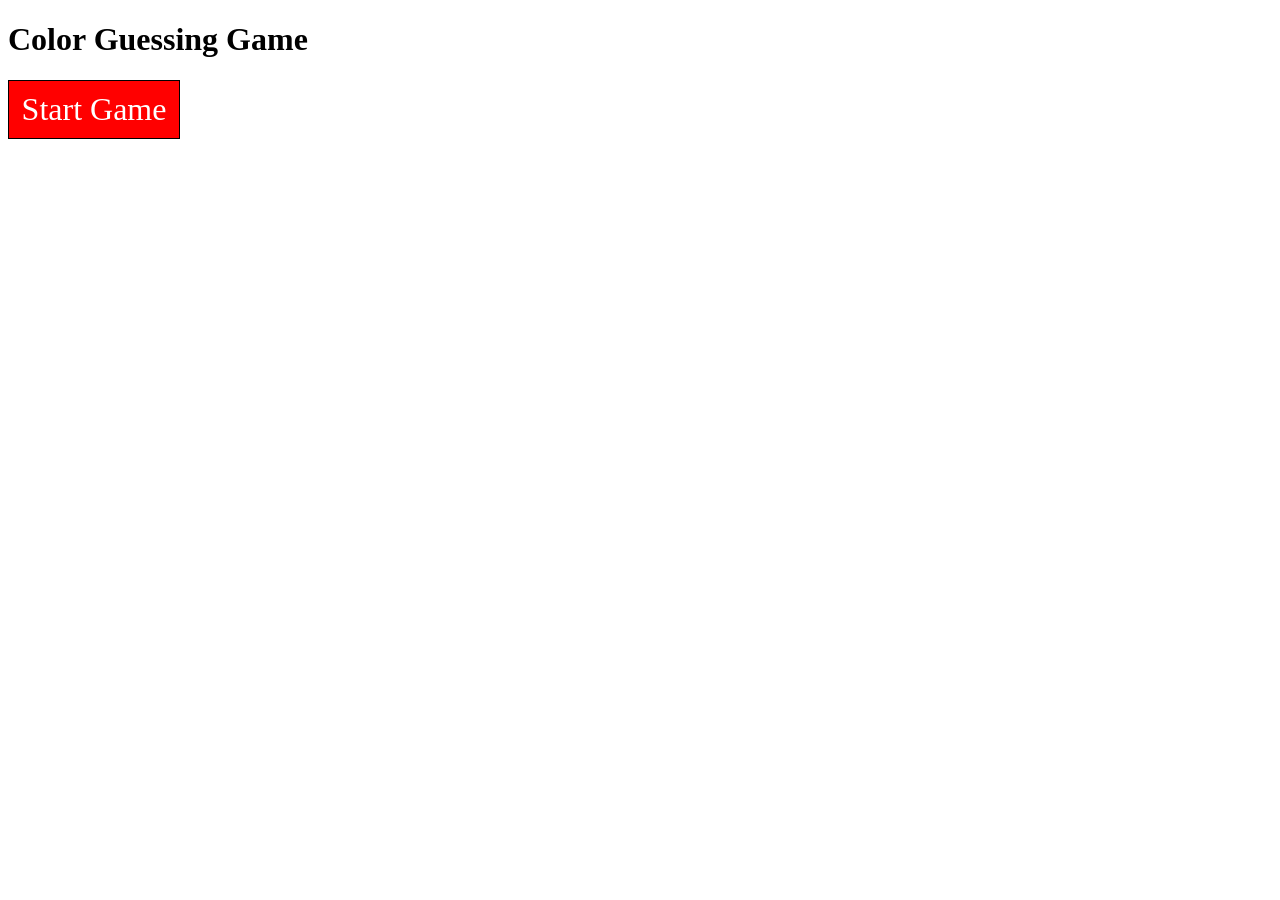
<file: ColorGuessingGame/index.html>
<!DOCTYPE html>
<html lang="en">
<head>
    <meta charset="UTF-8">
    <meta name="viewport" content="width=device-width, initial-scale=1.0">
    <title>jQuery Color Guessing Game</title>
</head>
<body>
    <h1>Color Guessing Game</h1>

    <div id="start">
        Start Game
    </div>

    <div id="gamearea">
        <div id="findme">
            Match this color
        </div>

        <span id="message"></span>

        <div id="output"></div>
    </div>

    <script src="https://code.jquery.com/jquery-3.7.1.js" integrity="sha256-eKhayi8LEQwp4NKxN+CfCh+3qOVUtJn3QNZ0TciWLP4=" crossorigin="anonymous"></script>
    <script>
        $(document).ready(function() {
            var colorArray = [];

            $('#gamearea').hide();
            $('#output').on('click', '.cell', checkCell);

            //start game on click
            $('#start').click(startGame);
            $('#start').css({
                'border': '1px solid black',
                'text-align': 'center',
                'padding': '10px',
                'width': '150px',
                'background-color': 'red',
                'font-size': '2em',
                'margin-bottom': '10px',
                'color': '#fff'    
            });

            $('#findme').css({
                'border': '1px solid black',
                'text-align': 'center',
                'padding': '0',
                'width': '400px',
                'height': '40px',
                'display': 'inline-block',
                'font-size': '2em'
            });

            function startGame() {
                makeBoard();
                pickColor();
                $('#start').hide();
                $('#gamearea').show();
                console.log('Game Started');
            }

            function addNewcolor() {
                var color = randomColor();
                colorArray.push(color);

                return color;
            }

            function makeBoard() {
                var x = 4;
                var html = '';
                
                for(var row=0; row<x; row++) {
                    html += '<div class="row">'
                    for(var col=0; col<x; col++) {
                        html += '<div class="cell" style="background-color: ' + addNewcolor() + '"">0</div>'
                    }
                    html += '</div';
                }

                $('#output').html(html);

                applyBoardStyling();
            }


            function pickColor() {
                var index = Math.floor(Math.random() * colorArray.length);
                var pickedColor = colorArray.splice(index, 1);
                
                $('#findme').css('background-color', pickedColor);
            }

            function applyBoardStyling() {
                $('.cell').css({
                    'border': '1px solid black',
                    'text-align': 'center',
                    'padding': '0',
                    'margin': '0',
                    'width': '100px',
                    'height': '100px',
                    'font-size': '2em',
                    'color': '#000',
                    'display': 'inline-block'
                });
            }

            function randomColor() {
                return `#${((1<<24)*Math.random() | 0).toString(16)}`;
            }

            function checkCell() {
                var currentColor = $(this).css('background-color');
                
                if (currentColor == $('#findme').css('background-color')) {
                    var number = Number($(this).text());
                    number++;
                    $(this).css('background-color', addNewcolor());
                    $(this).text(number);
                    pickColor();
                } else {
                    console.log("error");
                }
            }
        });
    </script>
</body>
</html>
</file>
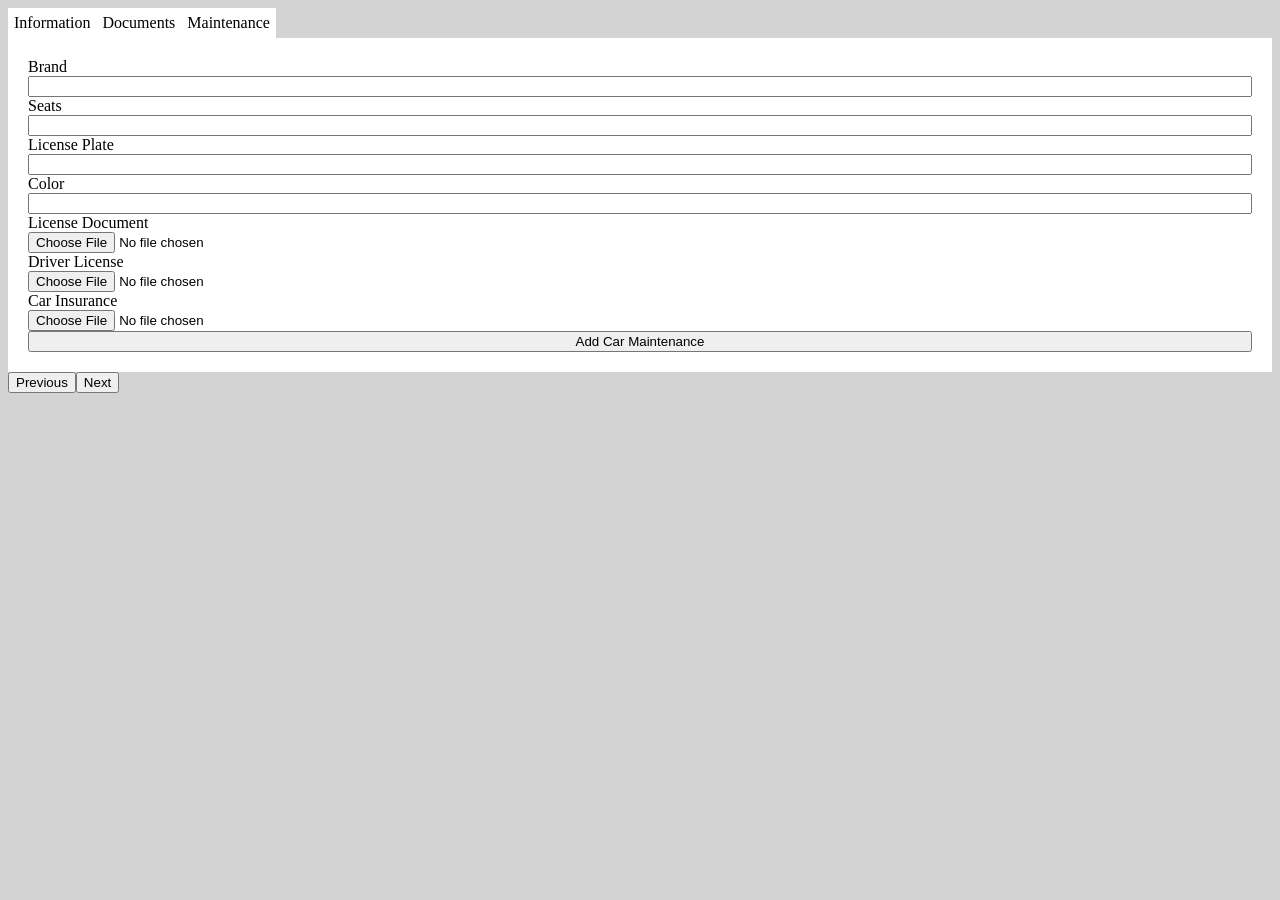
<file: MultiStepScreen/index.html>
<!DOCTYPE html>
<html lang="en">
    <head>
        <meta charset="UTF-8">
        <meta name="viewport" content="width=device-width, initial-scale=1.0">
        <title>Application | Multistep Screen</title>
        <!-- CSS -->
        <link rel="stylesheet" href="./css/main.stylesheet.css">
        <!-- JavaScript -->
        <script src="./js/index.js"></script>
    </head>
    <body>
        <!-- Tab Options List -->
        <div class="tab-list">
            <ul class="tab-options">
                <li>Information</li>
                <li>Documents</li>
                <li>Maintenance</li>
            </ul>
        </div>

        <!-- Tab Options -->
        <div id="tab-information" class="tab-content">
            <!-- Information Form -->
            <form id="information-form" action="">
                
                <label for="brand">Brand</label>
                <input id="brand" type="text">
                         
                <label for="seats">Seats</label>
                <input id="seats" type="text">
                
                <label for="license-plate">License Plate</label>
                <input id="license-plate" type="text">

                <label for="color">Color</label>
                <input id="color" type="input">
                
            </form>

            <!-- Document Form -->
            <form id="document-form" action="">
                <label for="license-document">License Document</label>
                <input id="license-document" type="file">

                <label for="driver-license">Driver License</label>
                <input id="driver-license" type="file">

                <label for="car-insurance">Car Insurance</label>
                <input id="car-insurance" type="file">
            </form>

            <!-- Maintenance Form -->
            <form id="maintenance-form" action="">
                <button id="add-car-maintenance">Add Car Maintenance</button>
            </form>
        </div>

        <!-- Tab Actions -->
        <div class="tab-options">
            <button id="previous">Previous</button>
            <button id="next">Next</button>
        </div>

        <!-- jQuery CDN -->
        <script src="https://code.jquery.com/jquery-3.7.1.js" integrity="sha256-eKhayi8LEQwp4NKxN+CfCh+3qOVUtJn3QNZ0TciWLP4=" crossorigin="anonymous"></script>
    </body>
</html>
</file>
<file: MultiStepScreen/css/main.stylesheet.css>
body {
    background-color: lightgray;
}

.tab-options {
    list-style-type: none;
    padding-inline-start: 0;
    margin-block-start: 0;
    margin-block-end: 0;
    display: flex;
    flex-direction: row;
}

.tab-options li {
    padding: 5px;
    border: 1px solid #fff;
    background-color: #fff;
}

.tab-options li:hover {
    cursor: pointer;
    background-color: lightgray;
}

.tab-content {
    background-color: #fff;
    padding: 20px;
}

form {
    display: flex;
    flex-direction: column;
}
</file>
